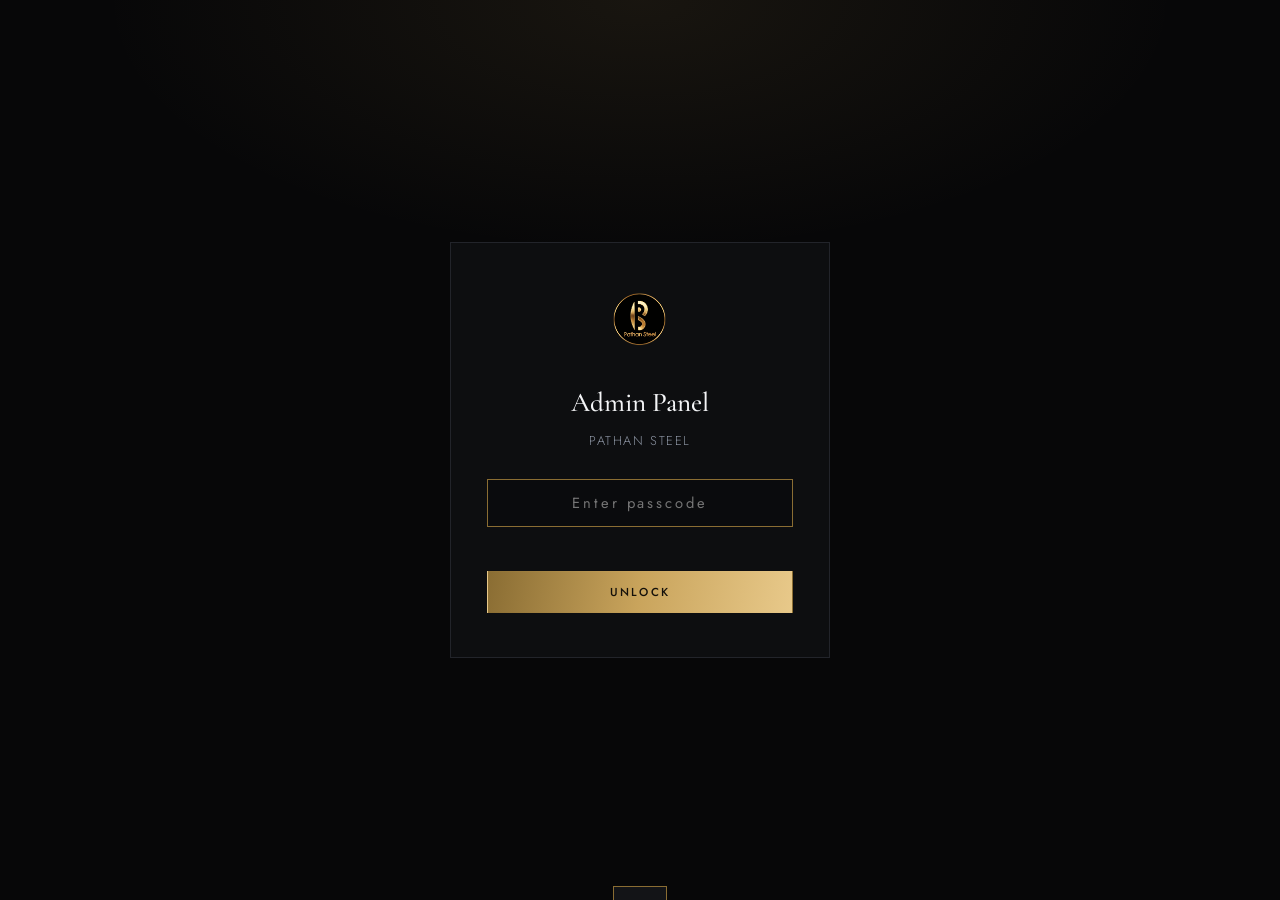
<file: admin.html>
<!DOCTYPE html>
<html lang="en">
<head>
<meta charset="UTF-8" />
<meta name="viewport" content="width=device-width, initial-scale=1.0" />
<title>Pathan Steel — Admin Panel</title>
<meta name="robots" content="noindex, nofollow" />
<link rel="icon" href="images/logo.png" />
<link href="https://fonts.googleapis.com/css2?family=Cormorant+Garamond:wght@400;500;600&family=Jost:wght@300;400;500&display=swap" rel="stylesheet" />
<style>
:root{
  --black:#070708; --ink:#0d0e10; --ink2:#131417; --line:#22242a;
  --steel:#8b93a1; --light:#c8cdd6; --white:#f4f5f7;
  --gold:#c9a45c; --gold-b:#e8c98a; --gold-d:#8a6d33;
  --red:#e05252; --green:#4fb477;
  --display:"Cormorant Garamond",Georgia,serif;
  --body:"Jost","Helvetica Neue",Arial,sans-serif;
  --ease:cubic-bezier(.22,1,.36,1);
}
*{margin:0;padding:0;box-sizing:border-box}
body{background:var(--black);color:var(--light);font-family:var(--body);font-weight:300;line-height:1.6;-webkit-font-smoothing:antialiased}
a{color:var(--gold);text-decoration:none}
button{font-family:inherit;cursor:pointer;border:none;background:none;color:inherit}
input,textarea,select{font-family:inherit;font-size:.92rem;width:100%;padding:12px 14px;background:#0a0b0d;border:1px solid var(--line);color:var(--white);outline:none;transition:border-color .3s}
input:focus,textarea:focus,select:focus{border-color:var(--gold-d)}
textarea{resize:vertical;min-height:88px;line-height:1.6}
label{display:block;font-size:.68rem;letter-spacing:.18em;text-transform:uppercase;color:var(--steel);margin-bottom:8px}
::-webkit-scrollbar{width:9px}::-webkit-scrollbar-track{background:var(--black)}::-webkit-scrollbar-thumb{background:#2a2c33;border-radius:9px}

.btn{display:inline-flex;align-items:center;justify-content:center;gap:8px;padding:12px 24px;font-size:.72rem;letter-spacing:.18em;text-transform:uppercase;border:1px solid var(--line);color:var(--light);transition:all .35s var(--ease)}
.btn:hover{border-color:var(--gold-d);color:var(--gold-b)}
.btn--gold{background:linear-gradient(100deg,var(--gold-d),var(--gold) 50%,var(--gold-b));color:#14100a;font-weight:500;border-color:transparent}
.btn--gold:hover{color:#14100a;transform:translateY(-2px);box-shadow:0 12px 30px -14px rgba(201,164,92,.8)}
.btn--sm{padding:8px 14px;font-size:.65rem;letter-spacing:.12em}
.btn--danger:hover{border-color:var(--red);color:var(--red)}
.btn:disabled{opacity:.45;cursor:not-allowed;transform:none}

/* ---------- LOGIN ---------- */
.login{min-height:100svh;display:grid;place-items:center;padding:24px;
  background:radial-gradient(ellipse 60% 40% at 50% 0%,rgba(201,164,92,.09),transparent 70%),var(--black)}
.login__box{width:100%;max-width:380px;background:var(--ink);border:1px solid var(--line);padding:44px 36px;text-align:center}
.login__box img{width:64px;margin:0 auto 22px}
.login__box h1{font-family:var(--display);font-size:1.7rem;font-weight:500;color:var(--white);margin-bottom:6px}
.login__box p{font-size:.8rem;color:var(--steel);margin-bottom:28px;letter-spacing:.12em;text-transform:uppercase}
.login__box input{text-align:center;letter-spacing:.2em;margin-bottom:14px}
.login__err{color:var(--red);font-size:.82rem;min-height:20px;margin-bottom:10px}

/* ---------- SHELL ---------- */
.app{display:none;min-height:100svh;flex-direction:column}
.app.is-on{display:flex}
.topbar{position:sticky;top:0;z-index:50;display:flex;align-items:center;justify-content:space-between;gap:16px;
  padding:14px 26px;background:rgba(7,7,8,.9);backdrop-filter:blur(14px);border-bottom:1px solid var(--line);flex-wrap:wrap}
.topbar__brand{display:flex;align-items:center;gap:12px}
.topbar__brand img{width:34px}
.topbar__brand strong{font-family:var(--display);font-size:1.2rem;font-weight:600;color:var(--white);letter-spacing:.05em;display:block;line-height:1.2}
.topbar__brand span{font-size:.62rem;letter-spacing:.24em;text-transform:uppercase;color:var(--gold)}
.topbar__actions{display:flex;gap:10px;align-items:center;flex-wrap:wrap}
.pill{font-size:.64rem;letter-spacing:.14em;text-transform:uppercase;padding:6px 12px;border:1px solid var(--line);color:var(--steel)}
.pill.is-dirty{border-color:var(--gold-d);color:var(--gold-b)}
.pill--ok{border-color:rgba(79,180,119,.5);color:var(--green)}
.pill--bad{border-color:var(--red);color:#fff;background:var(--red);font-weight:500;animation:pulseBad 1.1s ease-in-out infinite}
@keyframes pulseBad{50%{opacity:.55}}

.storewarn{display:none;flex-direction:column;gap:6px;padding:16px 26px;
  background:rgba(224,82,82,.12);border-block:1px solid var(--red);color:#ffd9d9;font-size:.88rem}
.storewarn.is-on{display:flex}
.storewarn b{color:#fff}
.storewarn code{color:var(--gold-b);background:#0a0b0d;padding:1px 6px}

.tabs{display:flex;gap:2px;padding:0 26px;border-bottom:1px solid var(--line);background:var(--ink);overflow-x:auto}
.tab{padding:16px 22px;font-size:.72rem;letter-spacing:.18em;text-transform:uppercase;color:var(--steel);border-bottom:2px solid transparent;white-space:nowrap;transition:all .3s}
.tab:hover{color:var(--light)}
.tab.is-active{color:var(--gold-b);border-bottom-color:var(--gold)}

.main{flex:1;padding:34px 26px 80px;max-width:1200px;width:100%;margin:0 auto}
.panel{display:none}.panel.is-on{display:block}
.grid2{display:grid;grid-template-columns:minmax(0,420px) minmax(0,1fr);gap:32px;align-items:start}
@media(max-width:900px){.grid2{grid-template-columns:1fr}}

.card{background:var(--ink);border:1px solid var(--line);padding:26px}
.card h2{font-family:var(--display);font-size:1.5rem;font-weight:500;color:var(--white);margin-bottom:4px}
.card .hint{font-size:.8rem;color:var(--steel);margin-bottom:22px}
.field{margin-bottom:18px}

.sectionhead{display:flex;align-items:baseline;justify-content:space-between;gap:14px;margin-bottom:18px;flex-wrap:wrap}
.sectionhead h2{font-family:var(--display);font-size:1.5rem;font-weight:500;color:var(--white)}
.sectionhead span{font-size:.7rem;letter-spacing:.16em;text-transform:uppercase;color:var(--steel)}

/* ---------- DROPZONE ---------- */
.drop{border:1px dashed var(--line);padding:30px 20px;text-align:center;cursor:pointer;transition:all .35s var(--ease)}
.drop:hover,.drop.is-over{border-color:var(--gold);background:rgba(201,164,92,.06)}
.drop b{display:block;color:var(--white);font-weight:400;font-size:.95rem;margin-bottom:4px}
.drop small{color:var(--steel);font-size:.76rem}
.thumbs{display:grid;grid-template-columns:repeat(auto-fill,minmax(92px,1fr));gap:8px;margin-top:14px}
.thumb{position:relative;aspect-ratio:1;border:1px solid var(--line);overflow:hidden;background:#0a0b0d}
.thumb img{width:100%;height:100%;object-fit:cover}
.thumb__tools{position:absolute;inset:auto 0 0 0;display:flex;justify-content:space-between;background:rgba(7,7,8,.85);opacity:0;transition:opacity .3s}
.thumb:hover .thumb__tools{opacity:1}
.thumb__tools button{flex:1;padding:5px 0;font-size:.72rem;color:var(--light)}
.thumb__tools button:hover{color:var(--gold-b)}
.thumb__tools button.x:hover{color:var(--red)}
.thumb__cover{position:absolute;top:0;left:0;background:var(--gold);color:#14100a;font-size:.55rem;letter-spacing:.1em;padding:3px 7px;text-transform:uppercase;font-weight:500}

/* ---------- LISTS ---------- */
.list{display:flex;flex-direction:column;gap:2px}
.row{display:flex;align-items:center;gap:14px;padding:14px 16px;background:var(--ink);border:1px solid var(--line);transition:all .3s}
.row:hover{border-color:#2e313a;background:var(--ink2)}
.row__img{width:64px;height:48px;object-fit:cover;border:1px solid var(--line);flex-shrink:0;background:#0a0b0d}
.row__body{flex:1;min-width:0}
.row__title{font-family:var(--display);font-size:1.18rem;color:var(--white);font-weight:500;line-height:1.3}
.row__meta{font-size:.72rem;color:var(--steel);letter-spacing:.06em}
.row__meta em{color:var(--gold);font-style:normal;text-transform:uppercase;letter-spacing:.14em;font-size:.66rem}
.row__desc{font-size:.8rem;color:var(--steel);margin-top:3px;overflow:hidden;text-overflow:ellipsis;white-space:nowrap}
.row__acts{display:flex;gap:6px;flex-shrink:0}
.empty{text-align:center;color:var(--steel);padding:44px 20px;border:1px dashed var(--line);font-size:.9rem}

/* ---------- EXPORT ---------- */
.steps{counter-reset:s;display:flex;flex-direction:column;gap:14px;margin:22px 0}
.step{counter-increment:s;display:flex;gap:16px;padding:18px;background:var(--ink2);border:1px solid var(--line)}
.step::before{content:counter(s);flex-shrink:0;width:30px;height:30px;display:grid;place-items:center;
  border:1px solid var(--gold-d);color:var(--gold);font-size:.85rem;border-radius:50%}
.step p{font-size:.9rem}
.step code{color:var(--gold-b);background:#0a0b0d;padding:2px 7px;font-size:.85em}
.meter{margin-top:12px;font-size:.82rem;color:var(--steel);line-height:1.9}
.meter b{color:var(--white);font-weight:400}
.warn{color:var(--gold-b)}
.danger{color:var(--red)}

.toast{position:fixed;bottom:26px;left:50%;transform:translate(-50%,140%);z-index:200;
  padding:14px 26px;background:var(--ink2);border:1px solid var(--gold-d);color:var(--white);
  font-size:.85rem;letter-spacing:.04em;transition:transform .5s var(--ease);max-width:90vw;text-align:center}
.toast.is-on{transform:translate(-50%,0)}
.note{font-size:.8rem;color:var(--steel);border-left:2px solid var(--gold-d);padding:10px 0 10px 14px;margin-top:18px;line-height:1.65}
</style>
</head>
<body>

<!-- ============ LOGIN ============ -->
<div class="login" id="login">
  <div class="login__box">
    <img src="images/logo.png" alt="" />
    <h1>Admin Panel</h1>
    <p>Pathan Steel</p>
    <input type="password" id="pass" placeholder="Enter passcode" autofocus />
    <div class="login__err" id="loginErr"></div>
    <button class="btn btn--gold" id="loginBtn" style="width:100%">Unlock</button>
  </div>
</div>

<!-- ============ APP ============ -->
<div class="app" id="app">
  <div class="topbar">
    <div class="topbar__brand">
      <img src="images/logo.png" alt="" />
      <div><strong>Pathan Steel</strong><span>Admin Panel</span></div>
    </div>
    <div class="topbar__actions">
      <span class="pill pill--ok" id="savePill">Data safe</span>
      <span class="pill" id="dirtyPill">Published</span>
      <a class="btn btn--sm" href="index.html" target="_blank">View Site ↗</a>
      <button class="btn btn--sm btn--gold" id="exportTop">Download Update</button>
      <button class="btn btn--sm" id="logout">Lock</button>
    </div>
  </div>

  <div class="storewarn" id="storeWarn"></div>

  <nav class="tabs">
    <button class="tab is-active" data-tab="products">Products</button>
    <button class="tab" data-tab="categories">Categories</button>
    <button class="tab" data-tab="company">Company Info</button>
    <button class="tab" data-tab="export">Publish</button>
  </nav>

  <main class="main">

    <!-- ---------- PRODUCTS ---------- -->
    <section class="panel is-on" data-panel="products">
      <div class="grid2">
        <div class="card">
          <h2 id="formTitle">Add New Product</h2>
          <p class="hint">Photos apni poori quality me rehti hain. Jitne chahe products add karo.</p>

          <div class="field">
            <label>Product Name</label>
            <input id="pName" placeholder="e.g. Premium Steel Counter" />
          </div>

          <div class="field">
            <label>Category</label>
            <select id="pCat"></select>
          </div>

          <div class="field">
            <label>Description</label>
            <textarea id="pDesc" placeholder="Product ke bare me 1-2 line likhein..."></textarea>
          </div>

          <div class="field">
            <label>Images</label>
            <div class="drop" id="drop">
              <b>Photos yahan drag karo</b>
              <small>ya click karke select karo — ek se zyada chalengi</small>
              <input type="file" id="file" accept="image/*" multiple hidden />
            </div>
            <div class="thumbs" id="thumbs"></div>
          </div>

          <div style="display:flex;gap:10px;flex-wrap:wrap">
            <button class="btn btn--gold" id="saveProduct" style="flex:1">Save Product</button>
            <button class="btn" id="cancelEdit" style="display:none">Cancel</button>
          </div>
        </div>

        <div>
          <div class="sectionhead">
            <h2>All Products</h2>
            <span id="pCount">0 items</span>
          </div>
          <div class="list" id="pList"></div>
        </div>
      </div>
    </section>

    <!-- ---------- CATEGORIES ---------- -->
    <section class="panel" data-panel="categories">
      <div class="grid2">
        <div class="card">
          <h2>Add Category</h2>
          <p class="hint">Jaise: Counters, VIP Sofe, Choki</p>
          <div class="field">
            <label>Category Name</label>
            <input id="cName" placeholder="Category ka naam" />
          </div>
          <button class="btn btn--gold" id="addCat" style="width:100%">Add Category</button>
          <p class="note">Jis category me koi product nahi hoga, wo website ke filter me apne aap chhup jayegi.</p>
        </div>

        <div>
          <div class="sectionhead">
            <h2>All Categories</h2>
            <span id="cCount">0 items</span>
          </div>
          <div class="list" id="cList"></div>
        </div>
      </div>
    </section>

    <!-- ---------- COMPANY ---------- -->
    <section class="panel" data-panel="company">
      <div style="max-width:520px">
        <div class="card">
          <h2>Company Details</h2>
          <p class="hint">Ye website ke Contact section me dikhte hain.</p>
          <div class="field">
            <label>Phone Number</label>
            <input id="coPhone" placeholder="+91 98765 43210" />
          </div>
          <div class="field">
            <label>WhatsApp Number</label>
            <input id="coWa" placeholder="919876543210" />
            <p class="note" style="margin-top:10px">91 + 10 digit, koi <b>+</b> ya space nahi.</p>
          </div>
          <div class="field">
            <label>Address</label>
            <textarea id="coAddr" placeholder="Shop No., Road, City, PIN"></textarea>
          </div>
          <button class="btn btn--gold" id="saveCo" style="width:100%">Save Details</button>
        </div>
      </div>
    </section>

    <!-- ---------- EXPORT ---------- -->
    <section class="panel" data-panel="export">
      <div style="max-width:700px">
        <div class="card">
          <h2>Changes ko Live Karein</h2>
          <p class="hint">Yahan ka data abhi sirf is browser me hai. Website par laane ke liye ye 4 step:</p>

          <div class="steps">
            <div class="step"><p><b>Download Update</b> dabao — ek <code>pathan-steel-update.zip</code> file milegi.</p></div>
            <div class="step"><p>Us zip par right-click → <b>Extract All</b>. Andar <code>js</code> aur <code>images</code> folder honge.</p></div>
            <div class="step"><p>Dono folder apne website folder <code>pathan-steel-static</code> me copy kar do — <b>Replace</b> pooch e to haan karo.</p></div>
            <div class="step"><p>Website kholo → <code>Ctrl + Shift + R</code>. GitHub par ho to wahi dono folder upload/commit kar do.</p></div>
          </div>

          <button class="btn btn--gold" id="exportBtn" style="width:100%">⬇ Download Update (zip)</button>

          <div class="meter" id="meter"></div>

          <div style="margin-top:18px;padding-top:18px;border-top:1px solid var(--line)">
            <p class="hint" style="margin-bottom:12px">
              <b style="color:var(--gold-b)">Zip nahi kholni?</b> Ye tareeka sabse aasan hai —
              products.js aur nayi photos alag-alag download hongi, seedha Downloads folder me.
              Fir bas do baar drag karo. Koi Extract, koi Unblock nahi.
            </p>
            <button class="btn btn--gold" id="exportLooseBtn" style="width:100%">⬇ Files alag-alag download karo</button>
            <div class="meter" id="looseInfo"></div>
          </div>

          <div style="margin-top:18px;padding-top:18px;border-top:1px solid var(--line)">
            <p class="hint" style="margin-bottom:12px">
              Sirf naam / description / company badle hain aur koi nayi photo nahi daali?
              Tab sirf ye chhoti file kaafi hai.
            </p>
            <button class="btn" id="exportJsBtn" style="width:100%">Sirf products.js download karo</button>
          </div>

          <p class="note">
            <b>Backup:</b> zip file hi aapka poora backup hai — usko date ke saath kahin safe rakh lo
            (jaise <code>update-05sep.zip</code>). Kabhi kuch galat ho to neeche wale box se wapas la sakte ho.
          </p>
        </div>

        <div class="card" style="margin-top:22px">
          <h2>Purana Data Wapas Laayein</h2>
          <p class="hint">
            Koi bhi purani <code>products.js</code> file yahan daalo — uske sare products,
            photos aur categories panel me wapas aa jayenge.
          </p>
          <button class="btn btn--gold" id="reseedBtn" style="width:100%;margin-bottom:14px">
            ↻ Website ki file se data refresh karo
          </button>
          <p class="hint" style="margin-bottom:16px">
            Sabse aasan — website ke apne <code>js/products.js</code> se panel ka data dobara
            bhar deta hai. Panel aur website me farak aa jaye to yahi dabao.
          </p>
          <div class="drop" id="dropImport">
            <b>ya koi purani products.js file yahan daalo</b>
            <small>click karke select karo</small>
            <input type="file" id="fileImport" accept=".js,text/javascript" hidden />
          </div>
          <p class="note">
            <b>Dhyan:</b> import karte hi panel ka abhi ka data replace ho jayega.
            Pehle current data download kar lein.
          </p>
        </div>
      </div>
    </section>

  </main>
</div>

<div class="toast" id="toast"></div>

<!-- current data seed -->
<script src="js/products.js"></script>
<script>
(function(){
"use strict";

/* ============================================================
   ⚙️ ADMIN PASSCODE — ise badal lein
   ============================================================ */
var PASSCODE = "pathan123";

/* NOTE: ye static website hai, isliye ye passcode sirf panel ko
   tidy rakhne ke liye hai — bank-level security nahi hai.
   admin.html ko GitHub par upload karna zaroori nahi hai;
   site uske bina bhi bilkul theek chalti hai. */

var LS = "pathansteel_admin_v1";                 // purana localStorage (migration ke liye)
var DB_NAME = "pathansteel_admin", DB_V = 1;
var ST_STATE = "state", ST_IMG = "img";
var IMG_DIR = "images/products/";

var $ = function(id){ return document.getElementById(id); };

var state = { categories: [], products: [], company: {} };
var imgCache = {};        // { "file-name.jpg": "data:image/jpeg;base64,..." }
var editIndex = null;
var draftImages = [];     // file-names (ya purane paths)
var dirty = false, booting = false, busyCount = 0;

/* ============================================================
   INDEXEDDB — bade data ke liye (localStorage ki 5MB limit nahi)
   state  : sirf text/metadata (chhota, har save par likha jata hai)
   img    : har photo apne alag record me (naam -> data URL)
   ============================================================ */
function idb(){
  return new Promise(function(res, rej){
    if (!window.indexedDB) return rej(new Error("no indexeddb"));
    var r = indexedDB.open(DB_NAME, DB_V);
    r.onupgradeneeded = function(){
      var db = r.result;
      if (!db.objectStoreNames.contains(ST_STATE)) db.createObjectStore(ST_STATE);
      if (!db.objectStoreNames.contains(ST_IMG))   db.createObjectStore(ST_IMG);
    };
    r.onsuccess = function(){ res(r.result); };
    r.onerror   = function(){ rej(r.error); };
  });
}
function dbGet(store, key){
  return idb().then(function(db){
    return new Promise(function(res, rej){
      var q = db.transaction(store, "readonly").objectStore(store).get(key);
      q.onsuccess = function(){ res(q.result); };
      q.onerror   = function(){ rej(q.error); };
    });
  });
}
function dbPut(store, key, val){
  return idb().then(function(db){
    return new Promise(function(res, rej){
      var t = db.transaction(store, "readwrite");
      t.objectStore(store).put(val, key);
      t.oncomplete = function(){ res(true); };
      t.onerror = t.onabort = function(){ rej(t.error || new Error("write failed")); };
    });
  });
}
function dbAllImages(){
  return idb().then(function(db){
    return new Promise(function(res, rej){
      var out = {};
      var st = db.transaction(ST_IMG, "readonly").objectStore(ST_IMG);
      var cur = st.openCursor();
      cur.onsuccess = function(){
        var c = cur.result;
        if (!c) return res(out);
        out[c.key] = c.value;
        c.continue();
      };
      cur.onerror = function(){ rej(cur.error); };
    });
  });
}
function dbDeleteImage(name){
  return idb().then(function(db){
    return new Promise(function(res){
      var t = db.transaction(ST_IMG, "readwrite");
      t.objectStore(ST_IMG)["delete"](name);
      t.oncomplete = t.onerror = t.onabort = function(){ res(); };
    });
  });
}

/* ---------- save status UI ---------- */
function setStoreStatus(kind, quota){
  var bar = $("storeWarn"), pill = $("savePill");
  if (kind === "saving"){ pill.textContent = "Saving…"; pill.className = "pill"; return; }
  if (kind === "ok"){
    pill.textContent = "Data safe"; pill.className = "pill pill--ok";
    bar.classList.remove("is-on"); return;
  }
  pill.textContent = "SAVE FAILED"; pill.className = "pill pill--bad";
  bar.innerHTML =
    "<b>⚠ Data browser me save nahi ho paya" + (quota ? " (storage bhar gaya)" : "") + "</b>" +
    "<span>Abhi <b>Publish → Download Update</b> dabao, warna ye changes reload par chale jayenge.</span>";
  bar.classList.add("is-on");
}

var saving = false, saveQueued = false;
function snapshot(){
  return { categories: state.categories, products: state.products, company: state.company,
           dirty: dirty, savedAt: Date.now() };
}
function save(){
  dirty = true; paintDirty();
  if (saving){ saveQueued = true; return; }
  saving = true; setStoreStatus("saving");
  dbPut(ST_STATE, "main", snapshot())
    .then(function(){ setStoreStatus("ok"); })
    .catch(function(err){
      try { localStorage.setItem(LS, JSON.stringify(snapshot())); setStoreStatus("ok"); }
      catch(e){ setStoreStatus("fail", err && err.name === "QuotaExceededError"); }
    })
    .then(function(){
      saving = false;
      if (saveQueued){ saveQueued = false; save(); }
    });
}
function paintDirty(){
  var p = $("dirtyPill");
  p.textContent = dirty ? "Not published" : "Published";
  p.classList.toggle("is-dirty", dirty);
}

/* ============================================================
   LOAD — IndexedDB -> purana localStorage -> products.js
   ============================================================ */
function fileName(url, base, i){
  var ext = "jpg";
  var m = /^data:image\/([a-z0-9+]+)/i.exec(url || "");
  if (m) ext = m[1].toLowerCase().replace("jpeg","jpg").replace("svg+xml","svg");
  var slug = String(base || "img").toLowerCase().replace(/[^a-z0-9]+/g,"-").replace(/^-+|-+$/g,"").slice(0,28) || "img";
  return slug + "-" + i + "-" + Math.random().toString(36).slice(2,7) + "." + ext;
}
function baseName(p){ return String(p).split("/").pop(); }

// products.js / purana data (paths ya embedded data URLs) ko andar ke format me badlo.
// Ye idempotent hai — pehle se saaf data ho to kuch nahi badalta.
var converted = 0;
function normalize(products){
  var pending = [];
  var out = (products || []).map(function(p){
    var names = (p.images || []).map(function(src, i){
      src = String(src == null ? "" : src);
      // purani embedded photo (kabhi "images/products/data:image..." bhi ho sakti hai)
      var at = src.indexOf("data:image");
      if (at !== -1){
        var raw = src.slice(at);
        var n = fileName(raw, p.name, i + 1);
        imgCache[n] = raw;
        pending.push({ n: n, d: raw });
        converted++;
        return n;
      }
      return baseName(src);          // pehle se disk par hai
    });
    return { name: p.name, category: p.category, description: p.description || "", images: names };
  });
  // embedded photos ko alag-alag records me save kar do
  pending.reduce(function(ch, it){
    return ch.then(function(){ return dbPut(ST_IMG, it.n, it.d).catch(function(){}); });
  }, Promise.resolve());
  return out;
}

function seedFromFile(){
  state.categories = (typeof CATEGORIES !== "undefined" && Array.isArray(CATEGORIES)) ? CATEGORIES.slice() : [];
  state.company    = (typeof COMPANY !== "undefined" && COMPANY) ? JSON.parse(JSON.stringify(COMPANY)) : { phone:"", whatsapp:"", address:"" };
  state.products   = normalize(typeof PRODUCTS !== "undefined" && Array.isArray(PRODUCTS) ? PRODUCTS : []);
}

function applyData(d){
  state.categories = d.categories || [];
  state.company    = d.company || {};
  // purane version ka data (photos state ke andar embedded) yahan bhi saaf ho jata hai
  state.products   = normalize(d.products || []);
  dirty = !!d.dirty;
}

function load(){
  return dbAllImages().catch(function(){ return {}; }).then(function(imgs){
    imgCache = imgs || {};
    return dbGet(ST_STATE, "main").catch(function(){ return null; });
  }).then(function(d){
    if (d && (d.products || d.categories)){ applyData(d); return "idb"; }
    var raw = null;
    try { raw = localStorage.getItem(LS); } catch(e){}
    if (raw){
      try {
        var old = JSON.parse(raw);
        state.categories = old.categories || [];
        state.company    = old.company || {};
        state.products   = normalize(old.products || []);   // purani embedded photos nikal lo
        dirty = true;
        return dbPut(ST_STATE, "main", snapshot()).then(function(){ return "migrated"; });
      } catch(e){}
    }
    seedFromFile();
    return "file";
  }).catch(function(){ seedFromFile(); return "file"; });
}

/* ---------- ui helpers ---------- */
var tTimer;
function toast(msg){
  var t = $("toast");
  t.textContent = msg; t.classList.add("is-on");
  clearTimeout(tTimer);
  tTimer = setTimeout(function(){ t.classList.remove("is-on"); }, 3000);
}
function esc(s){
  return String(s==null?"":s).replace(/[&<>"']/g,function(m){
    return {"&":"&amp;","<":"&lt;",">":"&gt;",'"':"&quot;","'":"&#39;"}[m];
  });
}
// thumbnail ke liye src: pehle memory, warna folder me padi file
function srcOf(name){
  if (!name) return "";
  if (/^data:/i.test(name)) return name;
  return imgCache[name] || (IMG_DIR + name);
}

/* ---------- login ---------- */
function unlock(){
  if ($("pass").value === PASSCODE){
    $("login").style.display = "none";
    $("app").classList.add("is-on");
    try { sessionStorage.setItem("ps_admin_ok","1"); } catch(e){}
    if (booting){
      var t = setInterval(function(){ if (!booting){ clearInterval(t); renderAll(); } }, 80);
    } else renderAll();
  } else {
    $("loginErr").textContent = "Galat passcode.";
    $("pass").value = "";
  }
}
$("loginBtn").addEventListener("click", unlock);
$("pass").addEventListener("keydown", function(e){ if (e.key === "Enter") unlock(); });
$("logout").addEventListener("click", function(){
  try { sessionStorage.removeItem("ps_admin_ok"); } catch(e){}
  location.reload();
});

/* ---------- tabs ---------- */
document.querySelectorAll(".tab").forEach(function(t){
  t.addEventListener("click", function(){
    document.querySelectorAll(".tab").forEach(function(x){ x.classList.remove("is-active"); });
    t.classList.add("is-active");
    document.querySelectorAll(".panel").forEach(function(p){
      p.classList.toggle("is-on", p.dataset.panel === t.dataset.tab);
    });
    if (t.dataset.tab === "export") updateMeter();
  });
});

/* ============================================================
   IMAGES
   600KB tak ki photo bilkul original rehti hai (koi quality loss nahi).
   Usse badi ho to hi halka sa compress karte hain.
   ============================================================ */
var KEEP_AS_IS = 900 * 1024;      // itni file size tak original rakho
var MAX_DIM = 2600, QUALITY = 0.9;

function readAsDataURL(file){
  return new Promise(function(res, rej){
    var fr = new FileReader();
    fr.onload = function(){ res(fr.result); };
    fr.onerror = function(){ rej(new Error("read fail")); };
    fr.readAsDataURL(file);
  });
}

function process(file){
  return readAsDataURL(file).then(function(url){
    if (file.size <= KEEP_AS_IS) return url;      // original — poori quality
    return new Promise(function(res){
      var img = new Image();
      img.onload = function(){
        var w = img.naturalWidth, h = img.naturalHeight;
        var scale = Math.min(1, MAX_DIM / Math.max(w, h));
        w = Math.round(w * scale); h = Math.round(h * scale);
        var c = document.createElement("canvas");
        c.width = w; c.height = h;
        var ctx = c.getContext("2d");
        ctx.fillStyle = "#0d0e10"; ctx.fillRect(0, 0, w, h);
        ctx.drawImage(img, 0, 0, w, h);
        res(c.toDataURL("image/jpeg", QUALITY));
      };
      img.onerror = function(){ res(url); };
      img.src = url;
    });
  });
}

function setBusy(n){
  busyCount = Math.max(0, n);
  var btn = $("saveProduct");
  if (busyCount > 0){
    btn.disabled = true;
    btn.textContent = "Photos ready ho rahi hain… (" + busyCount + " baaki)";
  } else {
    btn.disabled = false;
    btn.textContent = editIndex === null ? "Save Product" : "Update Product";
  }
}

function addFiles(list){
  var files = Array.prototype.slice.call(list).filter(function(f){ return f.type.indexOf("image/") === 0; });
  if (!files.length) return;
  files.sort(function(a,b){ return a.name.localeCompare(b.name, undefined, {numeric:true, sensitivity:"base"}); });
  var total = files.length, done = 0;
  setBusy(busyCount + total);
  toast("Processing " + total + " photo(s)…");
  files.reduce(function(chain, f){
    return chain.then(function(){
      return process(f).then(function(url){
        var nm = fileName(url, ($("pName").value || f.name.replace(/\.[^.]+$/,"")), Date.now() % 100000);
        imgCache[nm] = url;
        draftImages.push(nm);                 // reference capture nahi — hamesha current array
        renderThumbs();
        return dbPut(ST_IMG, nm, url).catch(function(){
          setStoreStatus("fail", true);
        });
      }).catch(function(){}).then(function(){
        done++; setBusy(busyCount - 1);
      });
    });
  }, Promise.resolve()).then(function(){
    renderThumbs();
    toast("✓ " + total + " photo(s) added — ab Save Product dabayein");
  });
}

var drop = $("drop"), fileInput = $("file");
drop.addEventListener("click", function(){ fileInput.click(); });
fileInput.addEventListener("change", function(e){ addFiles(e.target.files); fileInput.value = ""; });
["dragenter","dragover"].forEach(function(ev){
  drop.addEventListener(ev, function(e){ e.preventDefault(); drop.classList.add("is-over"); });
});
["dragleave","drop"].forEach(function(ev){
  drop.addEventListener(ev, function(e){ e.preventDefault(); drop.classList.remove("is-over"); });
});
drop.addEventListener("drop", function(e){ addFiles(e.dataTransfer.files); });

function renderThumbs(){
  $("thumbs").innerHTML = draftImages.map(function(nm, i){
    return '<div class="thumb">' +
      (i === 0 ? '<span class="thumb__cover">Cover</span>' : "") +
      '<img src="' + esc(srcOf(nm)) + '" alt="" />' +
      '<div class="thumb__tools">' +
        '<button data-mv="' + i + '" title="Move left">‹</button>' +
        '<button class="x" data-del="' + i + '" title="Remove">✕</button>' +
      "</div></div>";
  }).join("");
  $("thumbs").querySelectorAll("[data-del]").forEach(function(b){
    b.addEventListener("click", function(){
      draftImages.splice(parseInt(b.dataset.del,10), 1);
      renderThumbs();
    });
  });
  $("thumbs").querySelectorAll("[data-mv]").forEach(function(b){
    b.addEventListener("click", function(){
      var i = parseInt(b.dataset.mv,10);
      if (i === 0) return;
      var t = draftImages[i-1]; draftImages[i-1] = draftImages[i]; draftImages[i] = t;
      renderThumbs();
    });
  });
}

/* ============================================================
   CATEGORIES
   ============================================================ */
function renderCats(){
  var box = $("cList");
  $("cCount").textContent = state.categories.length + " items";
  if (!state.categories.length){
    box.innerHTML = '<p class="empty">Koi category nahi hai. Left side se add karein.</p>';
  } else {
    box.innerHTML = state.categories.map(function(c, i){
      var n = state.products.filter(function(p){ return p.category === c; }).length;
      return '<div class="row">' +
        '<div class="row__body"><div class="row__title">' + esc(c) + "</div>" +
        '<div class="row__meta">' + n + " product(s)</div></div>" +
        '<div class="row__acts">' +
          '<button class="btn btn--sm" data-ren="' + i + '">Rename</button>' +
          '<button class="btn btn--sm btn--danger" data-cdel="' + i + '">Delete</button>' +
        "</div></div>";
    }).join("");
    box.querySelectorAll("[data-ren]").forEach(function(b){
      b.addEventListener("click", function(){
        var i = parseInt(b.dataset.ren,10), old = state.categories[i];
        var nu = prompt("Naya naam:", old);
        if (!nu || !nu.trim() || nu.trim() === old) return;
        nu = nu.trim();
        if (state.categories.indexOf(nu) !== -1){ toast("Ye category pehle se hai."); return; }
        state.categories[i] = nu;
        state.products.forEach(function(p){ if (p.category === old) p.category = nu; });
        save(); renderAll(); toast("✓ Renamed");
      });
    });
    box.querySelectorAll("[data-cdel]").forEach(function(b){
      b.addEventListener("click", function(){
        var i = parseInt(b.dataset.cdel,10), c = state.categories[i];
        var n = state.products.filter(function(p){ return p.category === c; }).length;
        if (n && !confirm('"' + c + '" me ' + n + " product hain. Category delete karne par wo products bhi delete ho jayenge. Delete karein?")) return;
        if (!n && !confirm('"' + c + '" delete karein?')) return;
        state.products = state.products.filter(function(p){ return p.category !== c; });
        state.categories.splice(i,1);
        save(); renderAll(); toast("✓ Deleted");
      });
    });
  }

  var sel = $("pCat"), cur = sel.value;
  sel.innerHTML = state.categories.length
    ? state.categories.map(function(c){ return '<option value="' + esc(c) + '">' + esc(c) + "</option>"; }).join("")
    : '<option value="">— pehle category add karein —</option>';
  if (cur && state.categories.indexOf(cur) !== -1) sel.value = cur;
}

$("addCat").addEventListener("click", function(){
  var v = $("cName").value.trim();
  if (!v) return;
  if (state.categories.indexOf(v) !== -1){ toast("Ye category pehle se hai."); return; }
  state.categories.push(v);
  $("cName").value = "";
  save(); renderAll(); toast("✓ Category added");
});
$("cName").addEventListener("keydown", function(e){ if (e.key === "Enter") $("addCat").click(); });

/* ============================================================
   PRODUCTS
   ============================================================ */
function renderProducts(){
  var box = $("pList");
  $("pCount").textContent = state.products.length + " items";
  if (!state.products.length){
    box.innerHTML = '<p class="empty">Abhi koi product nahi hai. Left side form se add karein.</p>';
    return;
  }
  box.innerHTML = state.products.map(function(p, i){
    var imgs = p.images || [];
    return '<div class="row">' +
      (imgs[0] ? '<img class="row__img" src="' + esc(srcOf(imgs[0])) + '" alt="" />' : '<div class="row__img"></div>') +
      '<div class="row__body">' +
        '<div class="row__meta"><em>' + esc(p.category || "—") + "</em></div>" +
        '<div class="row__title">' + esc(p.name) + "</div>" +
        (p.description ? '<div class="row__desc">' + esc(p.description) + "</div>" : "") +
        '<div class="row__meta">' + imgs.length + " image(s)</div>" +
      "</div>" +
      '<div class="row__acts">' +
        '<button class="btn btn--sm" data-edit="' + i + '">Edit</button>' +
        '<button class="btn btn--sm btn--danger" data-pdel="' + i + '">Delete</button>' +
      "</div></div>";
  }).join("");

  box.querySelectorAll("[data-edit]").forEach(function(b){
    b.addEventListener("click", function(){ startEdit(parseInt(b.dataset.edit,10)); });
  });
  box.querySelectorAll("[data-pdel]").forEach(function(b){
    b.addEventListener("click", function(){
      var i = parseInt(b.dataset.pdel,10);
      if (!confirm('"' + state.products[i].name + '" delete karein?')) return;
      var gone = state.products[i].images || [];
      state.products.splice(i,1);
      if (editIndex === i) resetForm();
      // jo photo kisi aur product me use nahi ho rahi, use storage se hata do
      gone.forEach(function(nm){
        var used = state.products.some(function(p){ return (p.images||[]).indexOf(nm) !== -1; });
        if (!used){ delete imgCache[nm]; dbDeleteImage(nm); }
      });
      save(); renderAll(); toast("✓ Deleted");
    });
  });
}

function startEdit(i){
  var p = state.products[i];
  editIndex = i;
  $("formTitle").textContent = "Edit Product";
  $("pName").value = p.name || "";
  $("pDesc").value = p.description || "";
  if (p.category && state.categories.indexOf(p.category) === -1){
    state.categories.push(p.category);
    renderCats();
  }
  $("pCat").value = p.category || "";
  draftImages = (p.images || []).slice();
  renderThumbs();
  $("saveProduct").textContent = "Update Product";
  $("cancelEdit").style.display = "";
  window.scrollTo({ top: 0, behavior: "smooth" });
}

function resetForm(){
  editIndex = null;
  $("formTitle").textContent = "Add New Product";
  $("pName").value = "";
  $("pDesc").value = "";
  draftImages = [];
  renderThumbs();
  $("saveProduct").textContent = "Save Product";
  $("cancelEdit").style.display = "none";
}
$("cancelEdit").addEventListener("click", resetForm);

$("saveProduct").addEventListener("click", function(){
  if (busyCount > 0){ toast("Ruko — abhi " + busyCount + " photo(s) ready ho rahi hain."); return; }
  var name = $("pName").value.trim();
  var cat  = $("pCat").value;
  var desc = $("pDesc").value.trim();
  if (!name){ toast("Product ka naam likhein."); return; }
  if (!cat){ toast("Pehle ek category add karein."); return; }
  if (!draftImages.length){ toast("Kam se kam ek photo add karein."); return; }

  var obj = { name:name, category:cat, description:desc, images:draftImages.slice() };
  if (editIndex === null) state.products.unshift(obj);
  else state.products[editIndex] = obj;

  save(); resetForm(); renderAll();
  toast("✓ Saved — Publish tab se download karna na bhoolein");
});

/* ============================================================
   COMPANY
   ============================================================ */
function renderCompany(){
  $("coPhone").value = state.company.phone || "";
  $("coWa").value    = state.company.whatsapp || "";
  $("coAddr").value  = state.company.address || "";
}
$("saveCo").addEventListener("click", function(){
  state.company = {
    phone: $("coPhone").value.trim(),
    whatsapp: $("coWa").value.trim().replace(/[^\d]/g,""),
    address: $("coAddr").value.trim()
  };
  save(); renderCompany(); toast("✓ Company details saved");
});

/* ============================================================
   BUILD products.js  (photos ab alag files hoti hain)
   ============================================================ */
function buildFile(){
  var j = function(v){ return JSON.stringify(v); };
  var out = "";
  out += "/* ============================================================\n";
  out += "   PATHAN STEEL — product data\n";
  out += "   Ye file admin panel (admin.html) se generate hui hai.\n";
  out += "   Photos images/products/ folder me alag files ke roop me hain.\n";
  out += "   ============================================================ */\n\n";
  out += "const COMPANY = " + JSON.stringify(state.company, null, 2) + ";\n\n";
  out += "const CATEGORIES = " + JSON.stringify(state.categories, null, 2) + ";\n\n";
  out += "const PRODUCTS = [\n";
  out += state.products.map(function(p){
    var s = "  {\n";
    s += "    name: " + j(p.name) + ",\n";
    s += "    category: " + j(p.category) + ",\n";
    s += "    description: " + j(p.description || "") + ",\n";
    s += "    images: [\n" +
         (p.images || []).map(function(nm){
           // safety: agar kisi wajah se data URL reh jaye to path prefix mat lagao
           var v = /^data:/i.test(nm) ? nm : (IMG_DIR + nm);
           return "      " + j(v);
         }).join(",\n") +
         "\n    ]\n";
    s += "  }";
    return s;
  }).join(",\n");
  out += "\n];\n";
  return out;
}

/* ============================================================
   ZIP writer (pure JS, store method — JPEG pehle se compressed hai)
   ============================================================ */
var crcTable = (function(){
  var t = new Uint32Array(256);
  for (var n = 0; n < 256; n++){
    var c = n;
    for (var k = 0; k < 8; k++) c = (c & 1) ? (0xEDB88320 ^ (c >>> 1)) : (c >>> 1);
    t[n] = c >>> 0;
  }
  return t;
})();
function crc32(u8){
  var c = 0xFFFFFFFF;
  for (var i = 0; i < u8.length; i++) c = crcTable[(c ^ u8[i]) & 0xFF] ^ (c >>> 8);
  return (c ^ 0xFFFFFFFF) >>> 0;
}
function strBytes(s){
  var out = [], i, code;
  for (i = 0; i < s.length; i++){
    code = s.charCodeAt(i);
    if (code < 128) out.push(code);
    else if (code < 2048){ out.push(192 | (code >> 6), 128 | (code & 63)); }
    else { out.push(224 | (code >> 12), 128 | ((code >> 6) & 63), 128 | (code & 63)); }
  }
  return new Uint8Array(out);
}
function dataUrlBytes(url){
  var b64 = String(url).split(",")[1] || "";
  var bin = atob(b64);
  var u8 = new Uint8Array(bin.length);
  for (var i = 0; i < bin.length; i++) u8[i] = bin.charCodeAt(i);
  return u8;
}
function makeZip(files){
  var parts = [], central = [], offset = 0;
  files.forEach(function(f){
    var nm = strBytes(f.name), data = f.data, crc = crc32(data);
    var lh = new Uint8Array(30 + nm.length), dv = new DataView(lh.buffer);
    dv.setUint32(0, 0x04034b50, true);
    dv.setUint16(4, 20, true); dv.setUint16(6, 0, true); dv.setUint16(8, 0, true);
    dv.setUint16(10, 0, true); dv.setUint16(12, 0, true);
    dv.setUint32(14, crc, true);
    dv.setUint32(18, data.length, true); dv.setUint32(22, data.length, true);
    dv.setUint16(26, nm.length, true); dv.setUint16(28, 0, true);
    lh.set(nm, 30);
    parts.push(lh, data);

    var ch = new Uint8Array(46 + nm.length), cv = new DataView(ch.buffer);
    cv.setUint32(0, 0x02014b50, true);
    cv.setUint16(4, 20, true); cv.setUint16(6, 20, true);
    cv.setUint16(8, 0, true); cv.setUint16(10, 0, true);
    cv.setUint16(12, 0, true); cv.setUint16(14, 0, true);
    cv.setUint32(16, crc, true);
    cv.setUint32(20, data.length, true); cv.setUint32(24, data.length, true);
    cv.setUint16(28, nm.length, true);
    cv.setUint16(30, 0, true); cv.setUint16(32, 0, true); cv.setUint16(34, 0, true);
    cv.setUint16(36, 0, true); cv.setUint32(38, 0, true);
    cv.setUint32(42, offset, true);
    ch.set(nm, 46);
    central.push(ch);
    offset += lh.length + data.length;
  });
  var cdSize = central.reduce(function(n, c){ return n + c.length; }, 0);
  var end = new Uint8Array(22), ev = new DataView(end.buffer);
  ev.setUint32(0, 0x06054b50, true);
  ev.setUint16(4, 0, true); ev.setUint16(6, 0, true);
  ev.setUint16(8, files.length, true); ev.setUint16(10, files.length, true);
  ev.setUint32(12, cdSize, true); ev.setUint32(16, offset, true);
  ev.setUint16(20, 0, true);
  return new Blob(parts.concat(central, [end]), { type: "application/zip" });
}

/* ============================================================
   EXPORT
   ============================================================ */
function download(blob, name){
  var url = URL.createObjectURL(blob);
  var a = document.createElement("a");
  a.href = url; a.download = name;
  document.body.appendChild(a); a.click(); document.body.removeChild(a);
  setTimeout(function(){ URL.revokeObjectURL(url); }, 2000);
}
function markPublished(){
  dirty = false; paintDirty();
  dbPut(ST_STATE, "main", snapshot()).catch(function(){});
}

function usedImages(){
  var seen = {}, list = [];
  state.products.forEach(function(p){
    (p.images || []).forEach(function(nm){
      if (!seen[nm]){ seen[nm] = 1; list.push(nm); }
    });
  });
  return list;
}

function exportZip(){
  if (!state.products.length && !state.categories.length){ toast("Pehle kuch add karein."); return; }
  toast("Zip ban rahi hai… thoda rukiye");
  setTimeout(function(){
    try {
      var files = [{ name: "js/products.js", data: strBytes(buildFile()) }];
      usedImages().forEach(function(nm){
        var d = imgCache[nm];
        if (d) files.push({ name: IMG_DIR + nm, data: dataUrlBytes(d) });
      });
      download(makeZip(files), "pathan-steel-update.zip");
      markPublished();
      toast("✓ Zip download ho gayi — ab extract karke folder me daal dein");
    } catch(e){
      toast("⚠ Zip nahi ban payi. Neeche 'Sirf products.js' try karein.");
    }
  }, 60);
}

function exportJsOnly(){
  if (!state.products.length && !state.categories.length){ toast("Pehle kuch add karein."); return; }
  download(new Blob([buildFile()], { type: "text/javascript" }), "products.js");
  markPublished();
  toast("✓ products.js download ho gayi (photos zip me hoti hain)");
}

$("exportBtn").addEventListener("click", exportZip);
$("exportTop").addEventListener("click", exportZip);
$("exportJsBtn").addEventListener("click", exportJsOnly);

function fmtSize(b){
  return b < 1024*1024 ? (b/1024).toFixed(0) + " KB" : (b/1024/1024).toFixed(1) + " MB";
}
function updateMeter(){
  var names = usedImages();
  var bytes = 0, onDisk = 0;
  names.forEach(function(nm){
    var d = imgCache[nm];
    if (d) bytes += Math.round((String(d).length - (String(d).indexOf(",") + 1)) * 0.75);
    else onDisk++;
  });
  var jsSize = new Blob([buildFile()]).size;
  var cls = bytes > 400e6 ? "danger" : (bytes > 200e6 ? "warn" : "");
  $("meter").innerHTML =
    "<b>" + state.products.length + "</b> products · <b>" + names.length + "</b> photos<br>" +
    "products.js: <b>" + fmtSize(jsSize) + "</b> · photos: <b class='" + cls + "'>" + fmtSize(bytes) + "</b>" +
    (onDisk ? " · <b>" + onDisk + "</b> photos pehle se folder me hain" : "") + "<br>" +
    "<span class='" + cls + "'>" +
      (bytes > 400e6 ? "Bahut zyada ho gaya — purane products hata dein"
       : bytes > 200e6 ? "Kaafi bada hai, zip download me time lagega"
       : "Sab theek hai — aur products add kar sakte ho") +
    "</span>";
  updateLooseInfo();
}

/* ============================================================
   RESEED — website ki apni products.js se data wapas bharo
   (admin.html khud js/products.js load karta hai, isliye
    PRODUCTS/CATEGORIES/COMPANY yahan pehle se maujood hain)
   ============================================================ */
$("reseedBtn").addEventListener("click", function(){
  var n = (typeof PRODUCTS !== "undefined" && Array.isArray(PRODUCTS)) ? PRODUCTS.length : 0;
  if (!n){ toast("website ki products.js file me koi product nahi mila."); return; }
  if (!confirm("Website ki file se " + n + " products load karein?\n\nPanel ka abhi ka data replace ho jayega."))
    return;
  seedFromFile();
  resetForm(); save(); renderAll();
  toast("✓ " + state.products.length + " products website ki file se load ho gaye");
});

/* ============================================================
   LOOSE DOWNLOAD — zip ke bina: products.js + nayi photos
   alag-alag files ke roop me download hoti hain
   ============================================================ */
function newImages(){
  // wahi photos jo abhi tak folder me nahi gayi (memory me hain)
  return usedImages().filter(function(nm){ return !!imgCache[nm]; });
}
function updateLooseInfo(){
  var box = $("looseInfo");
  if (!box) return;
  var n = newImages().length;
  box.innerHTML = n
    ? "<b>" + n + "</b> nayi photo(s) download hongi + products.js"
    : "koi nayi photo nahi — sirf products.js download hogi";
}
$("exportLooseBtn").addEventListener("click", function(){
  if (!state.products.length && !state.categories.length){ toast("Pehle kuch add karein."); return; }
  var imgs = newImages();
  download(new Blob([buildFile()], { type: "text/javascript" }), "products.js");
  var i = 0;
  (function next(){
    if (i >= imgs.length){
      markPublished();
      toast(imgs.length
        ? "✓ products.js + " + imgs.length + " photo(s) download ho gayi"
        : "✓ products.js download ho gayi");
      updateLooseInfo();
      return;
    }
    var nm = imgs[i++];
    try {
      var u8 = dataUrlBytes(imgCache[nm]);
      download(new Blob([u8], { type: "image/jpeg" }), nm);
    } catch(e){}
    setTimeout(next, 350);   // browser ko har download ke liye waqt do
  })();
});

/* ============================================================
   IMPORT (recovery)
   ============================================================ */
function importText(txt){
  var data;
  try {
    data = new Function(
      txt + "\n;return {" +
      "COMPANY: typeof COMPANY!=='undefined'?COMPANY:null," +
      "CATEGORIES: typeof CATEGORIES!=='undefined'?CATEGORIES:null," +
      "PRODUCTS: typeof PRODUCTS!=='undefined'?PRODUCTS:null};"
    )();
  } catch(e){ toast("⚠ Ye file padhi nahi ja saki."); return; }
  if (!data || !Array.isArray(data.PRODUCTS)){ toast("⚠ Is file me products nahi mile."); return; }
  if (!confirm("Is file se " + data.PRODUCTS.length + " products load karein?\n\nPanel ka abhi ka data replace ho jayega.")) return;
  state.categories = Array.isArray(data.CATEGORIES) ? data.CATEGORIES.slice() : [];
  state.company    = data.COMPANY ? JSON.parse(JSON.stringify(data.COMPANY)) : {};
  state.products   = normalize(data.PRODUCTS);
  resetForm(); save(); renderAll();
  toast("✓ " + state.products.length + " products load ho gaye");
}
(function(){
  var d = $("dropImport"), f = $("fileImport");
  function read(file){
    if (!file) return;
    var fr = new FileReader();
    fr.onload = function(){ importText(String(fr.result)); };
    fr.onerror = function(){ toast("⚠ File read nahi hui."); };
    fr.readAsText(file);
  }
  d.addEventListener("click", function(){ f.click(); });
  f.addEventListener("change", function(e){ read(e.target.files[0]); f.value = ""; });
  ["dragenter","dragover"].forEach(function(ev){
    d.addEventListener(ev, function(e){ e.preventDefault(); d.classList.add("is-over"); });
  });
  ["dragleave","drop"].forEach(function(ev){
    d.addEventListener(ev, function(e){ e.preventDefault(); d.classList.remove("is-over"); });
  });
  d.addEventListener("drop", function(e){ read(e.dataTransfer.files[0]); });
})();

/* ---------- boot ---------- */
function renderAll(){
  renderCats(); renderProducts(); renderCompany(); updateMeter(); paintDirty();
}

var unlockedEarly = false;
try { unlockedEarly = sessionStorage.getItem("ps_admin_ok") === "1"; } catch(e){}
if (unlockedEarly){ $("login").style.display = "none"; $("app").classList.add("is-on"); }

booting = true;
load().then(function(src){
  booting = false;
  if (converted > 0){
    // purani embedded photos ab alag files ban gayi hain — naya shape save kar do
    dbPut(ST_STATE, "main", snapshot()).catch(function(){});
    dirty = true;
    setTimeout(function(){
      toast("✓ " + converted + " purani photos theek ho gayi — Publish tab se zip download karein");
    }, 700);
  }
  if ($("app").classList.contains("is-on")) renderAll();
  if (src === "migrated") toast("✓ Purana data naye storage me move ho gaya");
}).catch(function(){
  booting = false; seedFromFile();
  if ($("app").classList.contains("is-on")) renderAll();
});

window.addEventListener("beforeunload", function(e){
  if (dirty){ e.preventDefault(); e.returnValue = ""; }
});

})();
</script>
</body>
</html>
</file>
